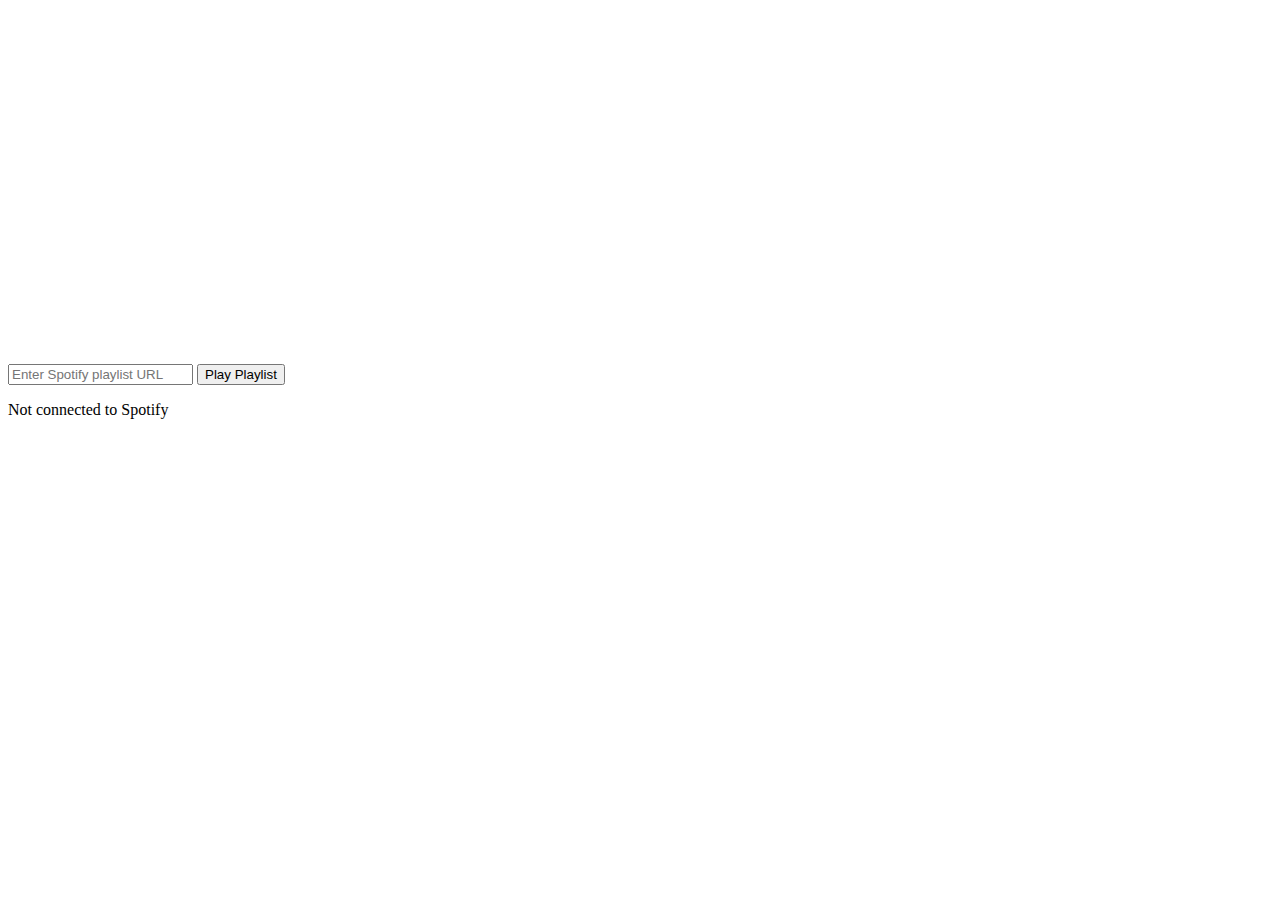
<file: spotify.html>
<!DOCTYPE html>
<html lang="en">
<head>
    <meta charset="UTF-8">
    <meta name="viewport" content="width=device-width, initial-scale=1.0">
    <title>Spotify Playlist Embed</title>
</head>
<body>

    <!-- Embed Spotify Playlist -->
    <iframe style="border-radius:12px" 
        src="https://open.spotify.com/embed/playlist/3MelsVnZV5g03wyiJsybHk?utm_source=generator&theme=0" 
        width="100%" height="352" frameBorder="0" allowfullscreen=""
        allow="autoplay; clipboard-write; encrypted-media; fullscreen; picture-in-picture" 
        loading="lazy">
    </iframe>

    <!-- Input field for entering a playlist URL -->
    <input type="text" id="playlistInput" placeholder="Enter Spotify playlist URL">
    <button onclick="playSpotifyPlaylist()">Play Playlist</button>

    <!-- Container for dynamically embedding playlist -->
    <div id="spotifyPlayer"></div>

    <p id="spotifyStatus">Not connected to Spotify</p>

    <script>
        const clientId = "YOUR_SPOTIFY_CLIENT_ID";  // Replace with your Spotify API Client ID
        const redirectUri = window.location.origin;  // Redirects back to the same page
        let accessToken = "";

        // Function to handle Spotify Authentication
        function authenticateSpotify() {
            const authUrl = `https://accounts.spotify.com/authorize?client_id=${clientId}&response_type=token&redirect_uri=${redirectUri}&scope=user-read-playback-state%20user-modify-playback-state`;
            window.location.href = authUrl;
        }

        // Function to get the access token from the URL after authentication
        function getAccessTokenFromUrl() {
            const hash = window.location.hash.substring(1);
            const params = new URLSearchParams(hash);
            accessToken = params.get("access_token");

            if (accessToken) {
                document.getElementById("spotifyStatus").textContent = "Connected to Spotify!";
                window.history.pushState({}, document.title, window.location.pathname); // Remove token from URL
            }
        }

        // Function to play a Spotify playlist
        function playSpotifyPlaylist() {
            const playlistUrl = document.getElementById("playlistInput").value;
            const playlistId = playlistUrl.split("/playlist/")[1]?.split("?")[0];  // Extract Playlist ID

            if (!playlistId) {
                alert("Please enter a valid Spotify playlist URL.");
                return;
            }

            // Embed the Spotify Player
            document.getElementById("spotifyPlayer").innerHTML = `
                <iframe style="border-radius:12px" src="https://open.spotify.com/embed/playlist/${playlistId}" 
                    width="300" height="80" frameborder="0" allowtransparency="true" allow="encrypted-media">
                </iframe>
            `;
        }

        // Run this function on page load to check if the user is authenticated
        getAccessTokenFromUrl();
    </script>

</body>
</html>
</file>
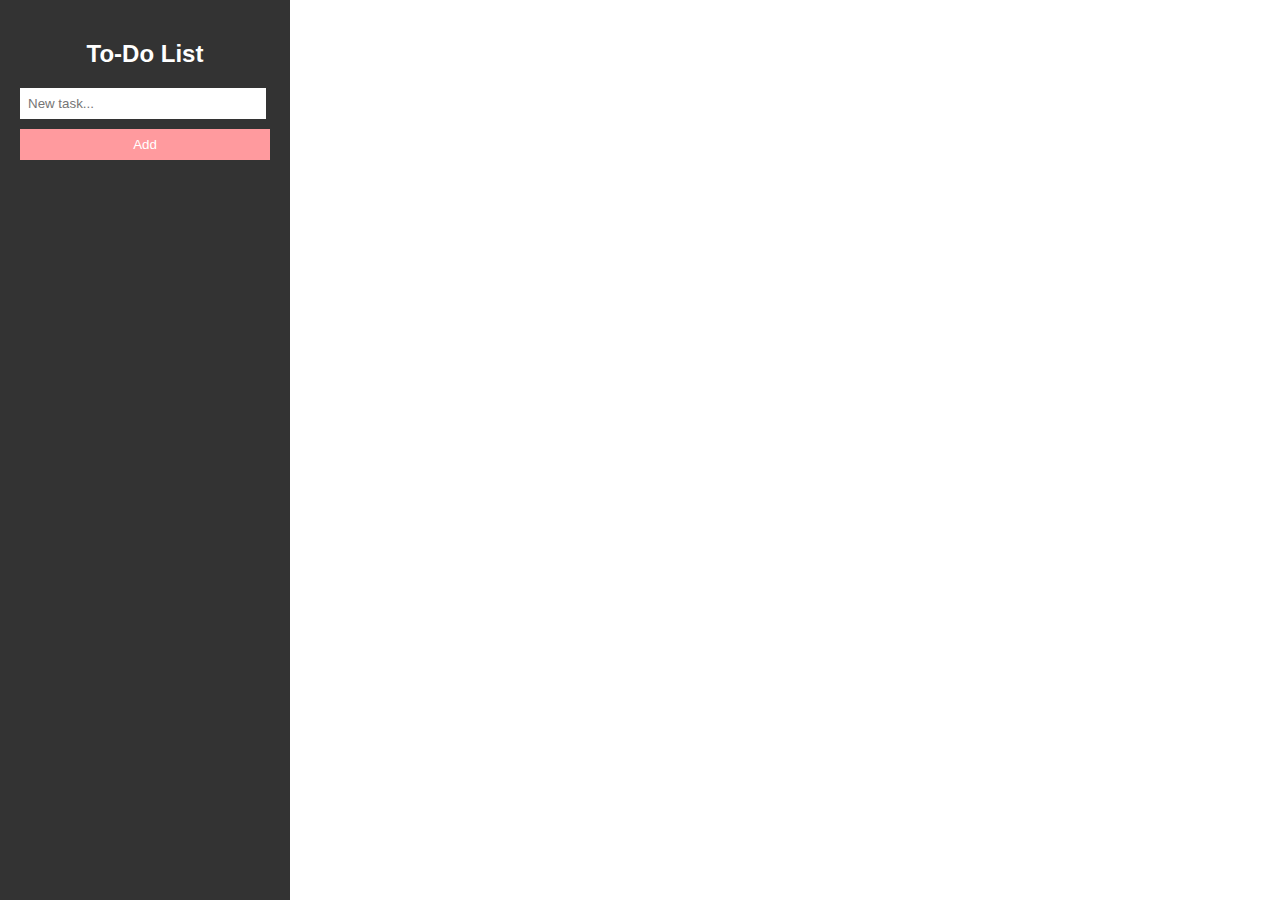
<file: todo.html>
<!DOCTYPE html>
<html lang="en">
<head>
    <meta charset="UTF-8">
    <meta name="viewport" content="width=device-width, initial-scale=1.0">
    <title>To-Do List</title>
    <link rel="stylesheet" href="todo.css">
</head>
<body>

    <!-- To-Do List Container -->
    <div id="todoContainer">
        <h2>To-Do List</h2>
        <input type="text" id="taskInput" placeholder="New task...">
        <button onclick="addTask()">Add</button>
        <ul id="taskList"></ul>
    </div>

    <script src="todo.js"></script>
</body>
</html>
</file>
<file: todo.css>
/* General Page Layout */
body {
    font-family: Arial, sans-serif;
    margin: 0;
    padding: 0;
    display: flex;
}

/* To-Do List Styles */
#todoContainer {
    width: 250px;
    height: 100vh;
    background: #333;
    color: white;
    padding: 20px;
    position: fixed;
    left: 0;
    top: 0;
    overflow-y: auto;
}

h2 {
    text-align: center;
}

/* Input Field */
#taskInput {
    width: calc(100% - 20px);
    padding: 8px;
    margin-bottom: 10px;
    border: none;
}

/* Add Button */
button {
    width: 100%;
    padding: 8px;
    background: #ff9a9e;
    border: none;
    color: white;
    cursor: pointer;
}

button:hover {
    background: #ff6f6f;
}

/* Task List */
ul {
    list-style: none;
    padding: 0;
}

li {
    background: #555;
    margin: 5px 0;
    padding: 8px;
    display: flex;
    justify-content: space-between;
    align-items: center;
}

/* Remove Button */
.remove {
    background: red;
    border: none;
    color: white;
    padding: 4px 8px;
    cursor: pointer;
}
</file>
